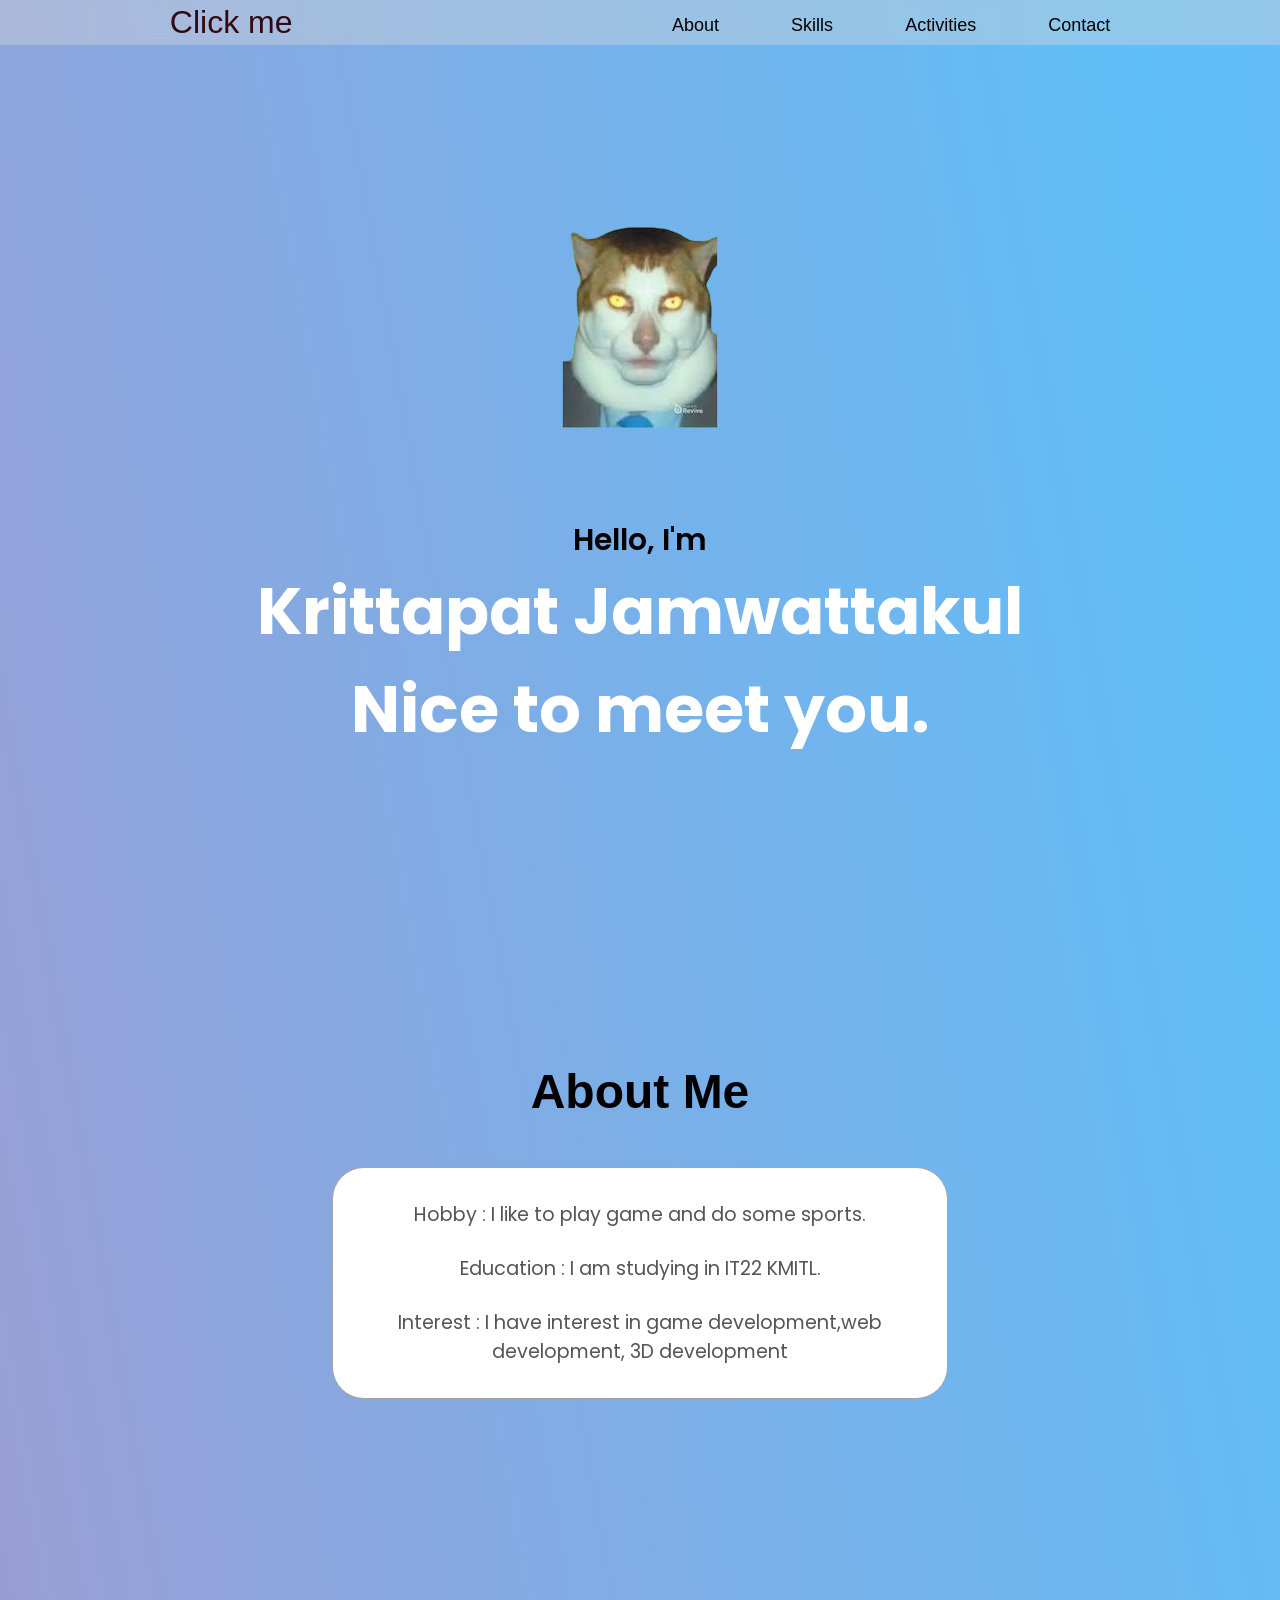
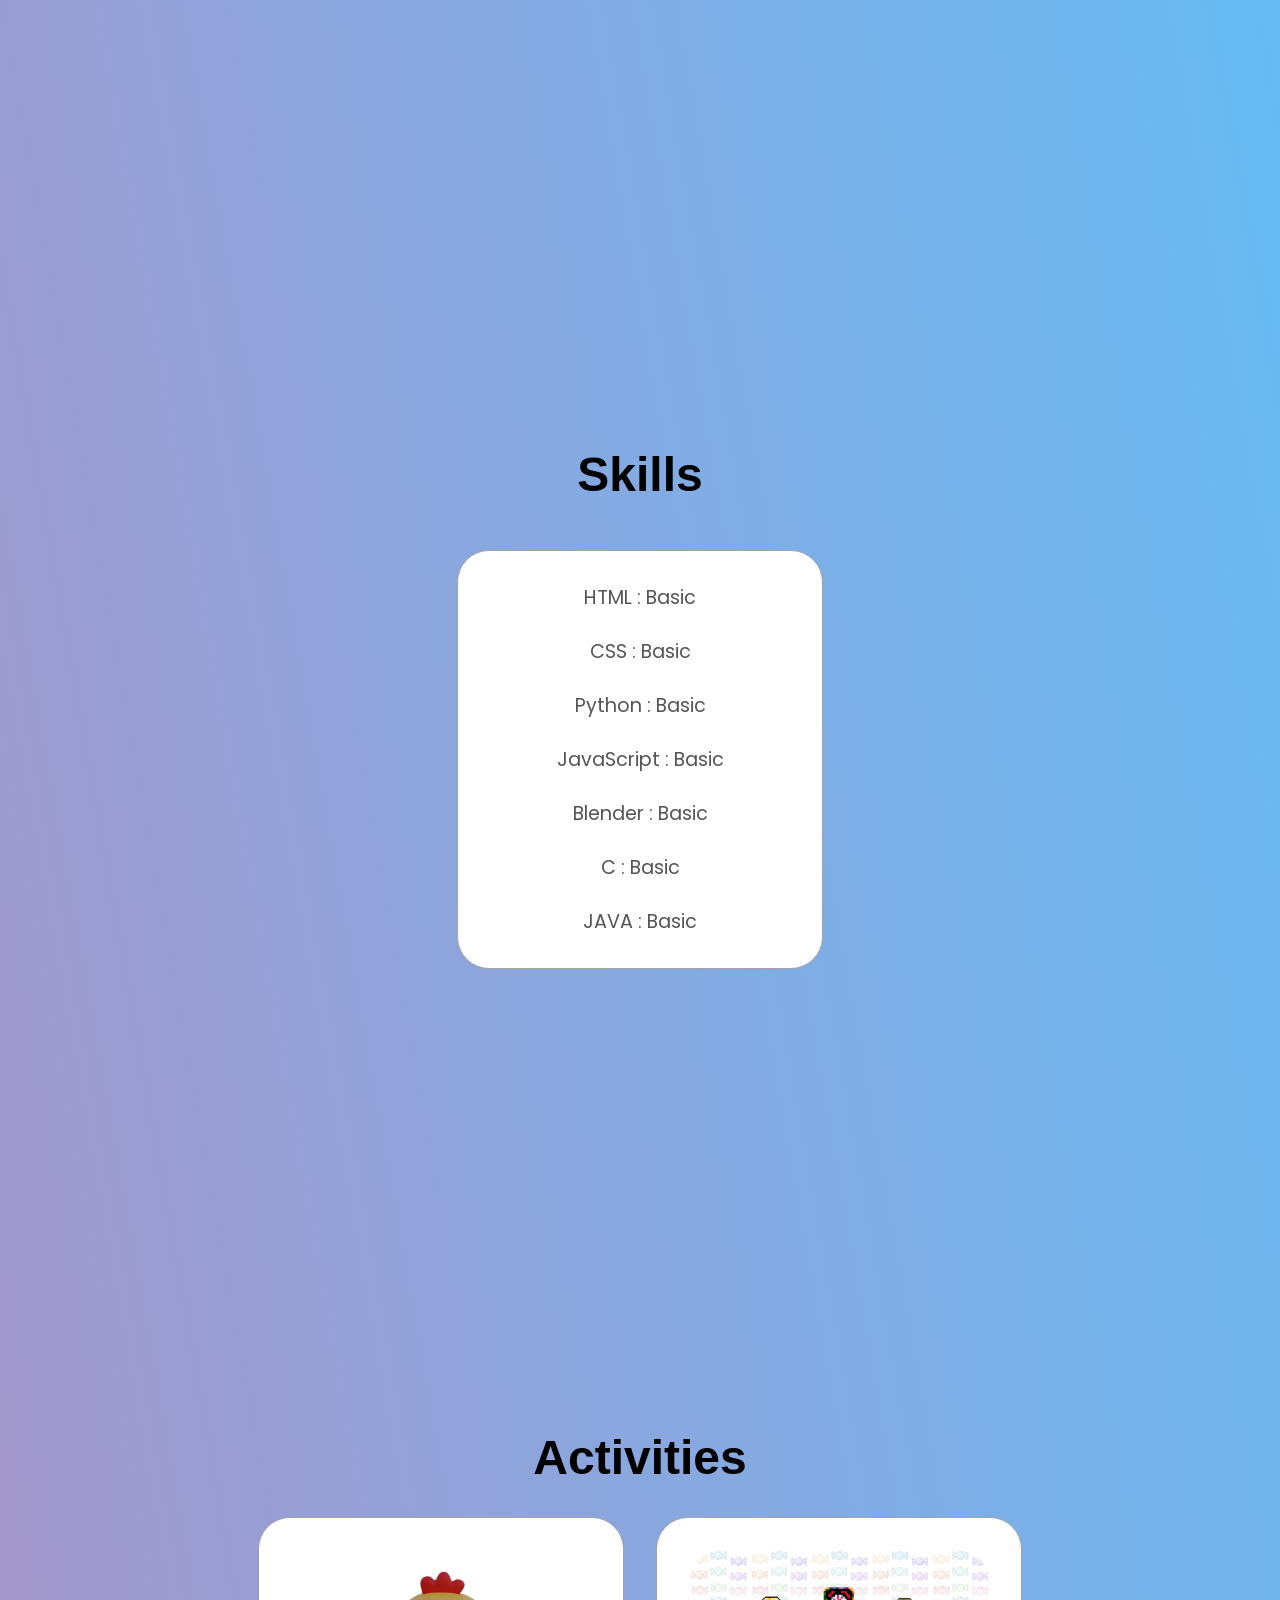
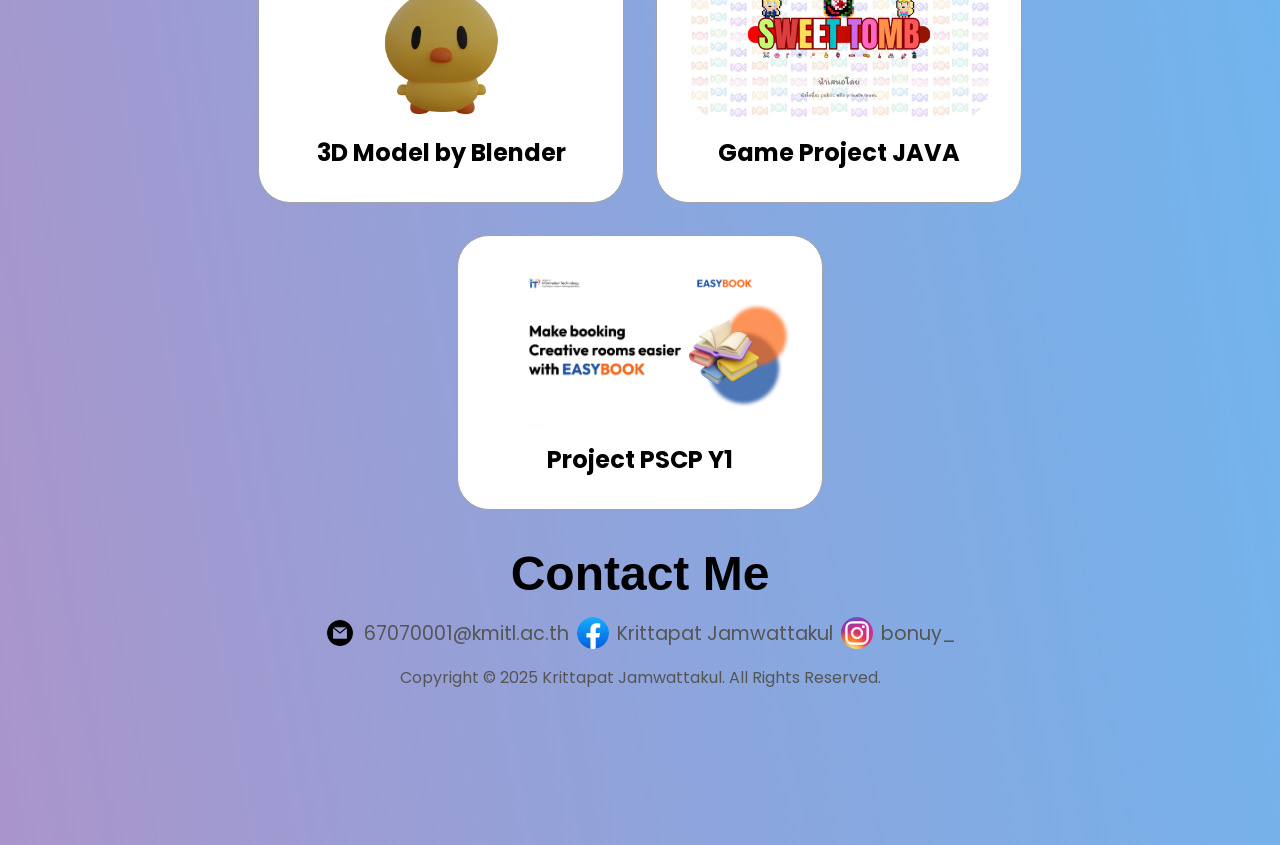
<file: rush/Kripage/index.html>
<!DOCTYPE html>
<html lang="en">
  <head>
    <meta charset="UTF-8" />
    <title>My Portfolio</title>
    <link rel="stylesheet" href="style.css" />
  </head>
  <body>

    <!-- nav-->
    <nav id="desktop-nav">
      <div class="name"><a href="https://www.youtube.com/watch?v=xvFZjo5PgG0&list=RDxvFZjo5PgG0&start_radio=1">Click me</a></div>
      <div>
        <ul class="nav-links">
          <li><a href="#about">About</a></li>
          <li><a href="#Skills">Skills</a></li>
          <li><a href="#projects">Activities</a></li>
          <li><a href="#contact">Contact</a></li>
        </ul>
      </div>
    </nav>

    <!-- profile -->
    <section id="profile">
      <div class="section__pic-container">
        <img src="./assets/cat-removebg-preview.png" alt="Krittapat profile picture" />
      </div>
      <div class="text">
        <p> Hello, I'm </p>
        <h5 style="font-size: 65px;">Krittapat Jamwattakul<br>Nice to meet you.</h5>
      </div>
    </section>

    <!-- about -->
    <section id="about">
      <h1 class="title">About Me</h1>
      <div class="about-details-container">
        <p>Hobby : I like to play game and do some sports.</p>
        <br>
        <p>Education : I am studying in IT22 KMITL.</p>
        <br>
        <p>Interest : I have interest in game development,web development, 3D development </p>
      </div>
    </section>
    
    <!-- skills -->
    <section id="Skills">
      <h1 class="title">Skills</h1>
      <div class="Skills-details-container">
        <p>HTML : Basic</p>
        <br>
        <p>CSS : Basic</p>
        <br>
        <p>Python : Basic</p>
        <br>
        <p>JavaScript : Basic</p>
        <br>
        <p>Blender : Basic</p>
        <br>
        <p>C : Basic</p>
        <br>
        <p>JAVA : Basic</p>
      </div>
    </section>

    <!-- project -->
    <section id="projects">
      <h1 class="title">Activities</h1>
      <div class="projects-container">
        <div class="Project-details-container">
          <img src="./assets/chickenkrub.png" alt="Project 1" />
          <h2>3D Model by Blender</h2>
        </div>
        <div class="Project-details-container">
          <img src="./assets/sweettomb.png" alt="Project 2" />
          <h2>Game Project JAVA</h2>
        </div>
        <div class="Project-details-container">
          <img src="./assets/easybook.png" alt="Project 3" />
          <h2>Project PSCP Y1</h2>
        </div>
      </div>
    </section>

    <!-- contact -->
    <section id="contact">
      <h1 class="title">Contact Me</h1>
        <div class="contact-info-container">
          <img src="./assets/email.png" class="icon contact-icon email-icon"/>
          <p>67070001@kmitl.ac.th</p>
          <img src="./assets/2021_Facebook_icon.svg.webp" class="icon" onclick="location.href='https://www.facebook.com/krittapat.jamwattakul'"/>
          <p>Krittapat Jamwattakul</p>
          <img src="./assets/Instagram_icon.png.webp" class="icon" onclick="location.href='https://www.instagram.com/bonuy_/'"/>
          <p>bonuy_</p>
        </div>
    </section>

    <!-- footer -->
    <footer>
      <p>Copyright © 2025 Krittapat Jamwattakul. All Rights Reserved.</p>
    </footer>
  </body>
</html>
</file>
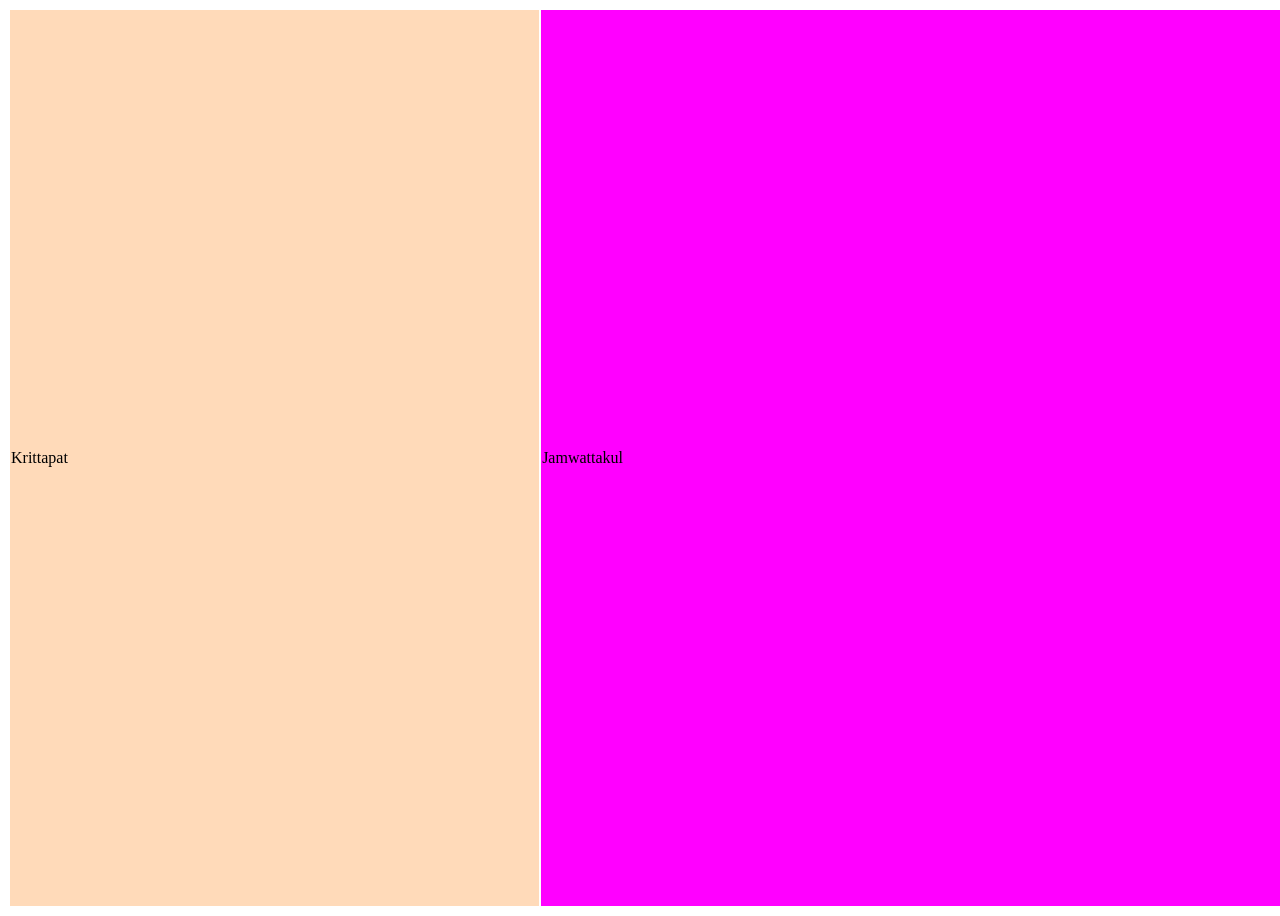
<file: cell01/ex05/tab.html>
<!DOCTYPE html>
<html>
    <head>
    </head>
    <body>
        <table style = "width:100vw; height:100vh;">
            <tbody>
                <tr>
                    <td style = "background-color: peachpuff;">Krittapat</td>
                    <td style = "background-color: magenta;">Jamwattakul</td>
                </tr>
            </tbody>
        </table>
    </body>
</html>
</file>
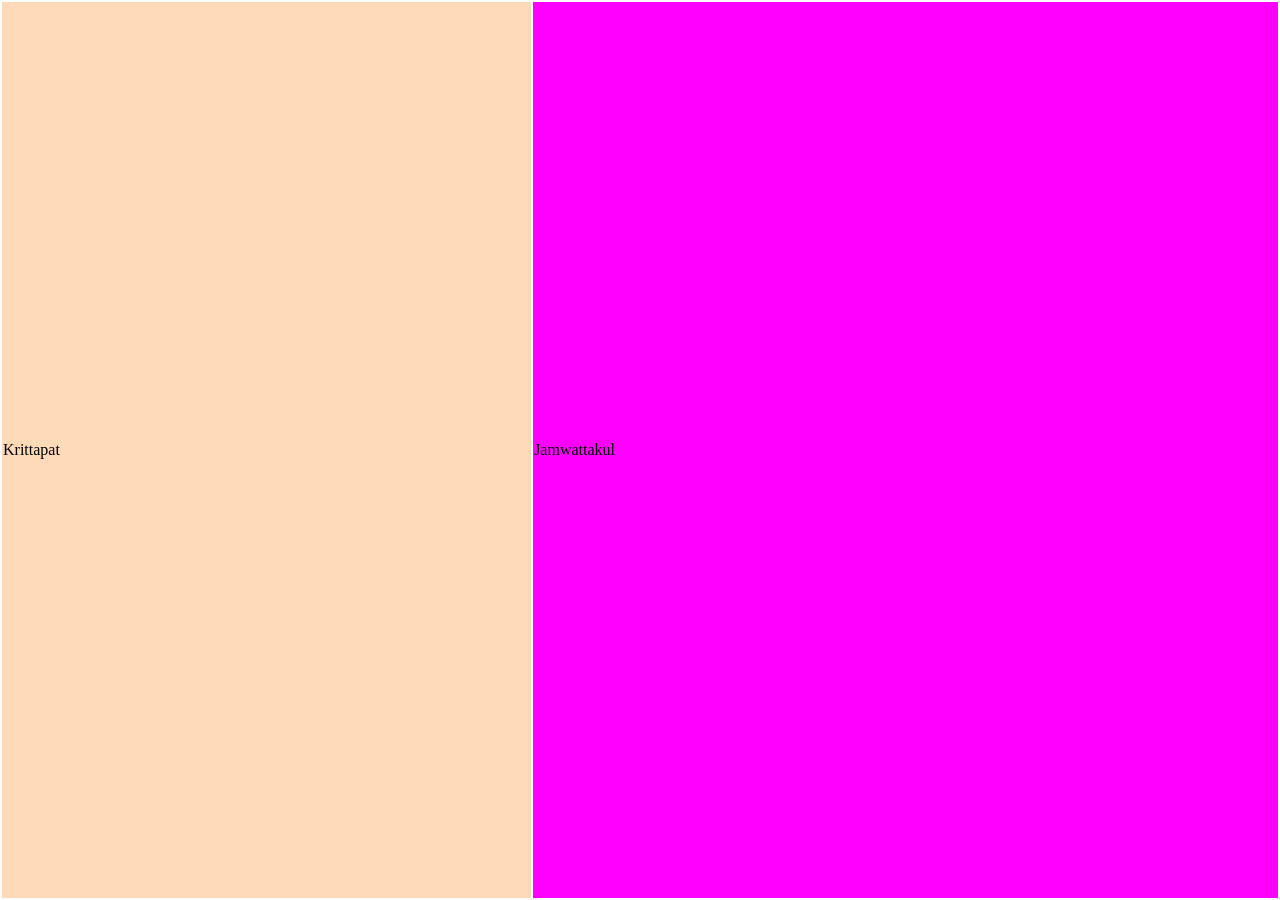
<file: cell01/ex06/responsive.html>
<!DOCTYPE html>
<html>
    <head>
    </head>
    <body style="margin: 0;">
        <table style = "width:100vw; height:100vh; margin: 0;">
            <tbody>
                <tr>
                    <td style = "background-color: peachpuff;">Krittapat</td>
                    <td style = "background-color: magenta;">Jamwattakul</td>
                </tr>
            </tbody>
        </table>
    </body>
</html>
</file>
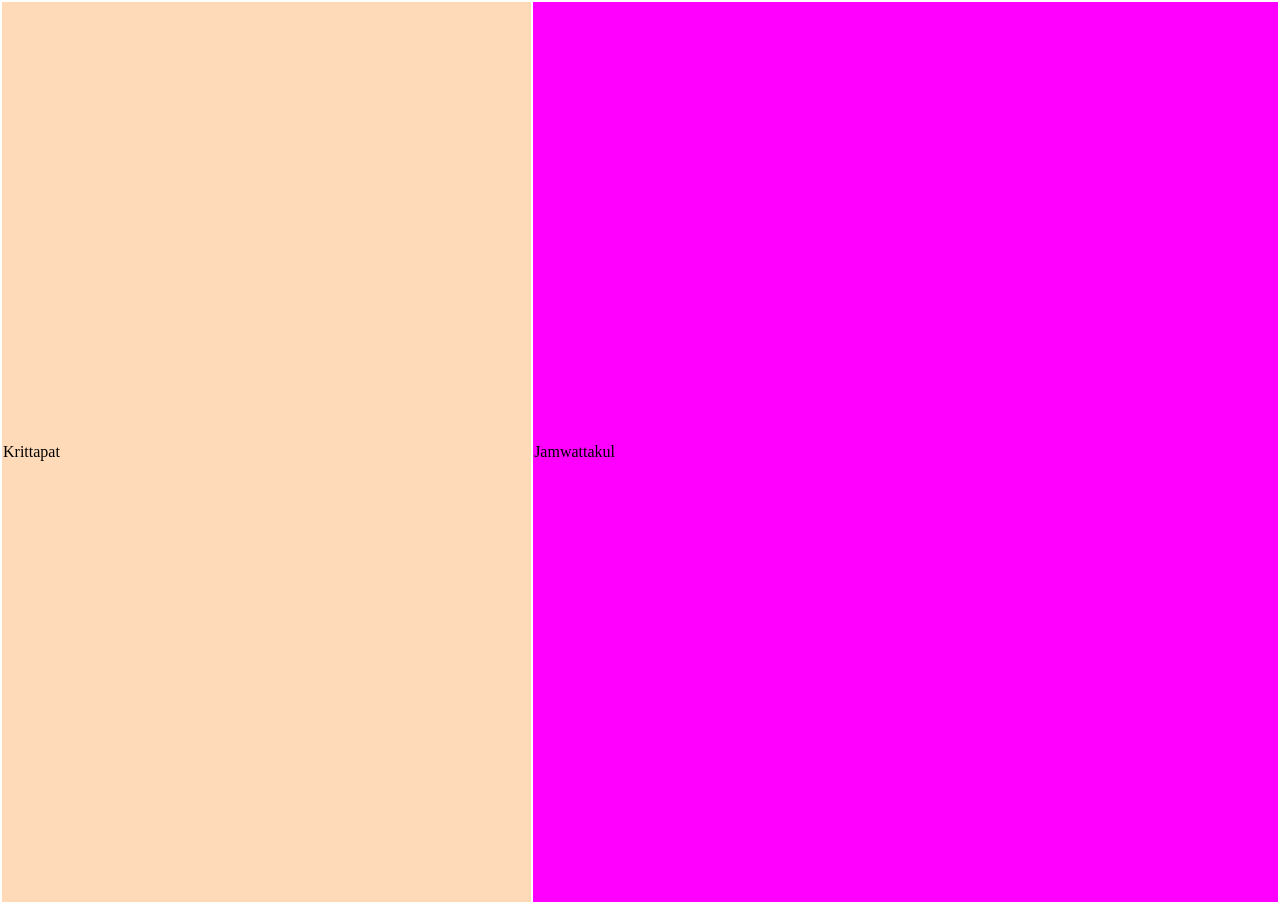
<file: cell02/ex00/responsive.html>
<!DOCTYPE html>
<html class = "full">
    <head>
        <link rel="stylesheet" href="responsive.css">
    </head>
    <body class = "full">
        <table class = "full">
            <tbody>
                <tr class = "full">
                    <td style = "background-color: peachpuff;">Krittapat</td>
                    <td style = "background-color: magenta;">Jamwattakul</td>
                </tr>
            </tbody>
        </table>
    </body>
</html>
</file>
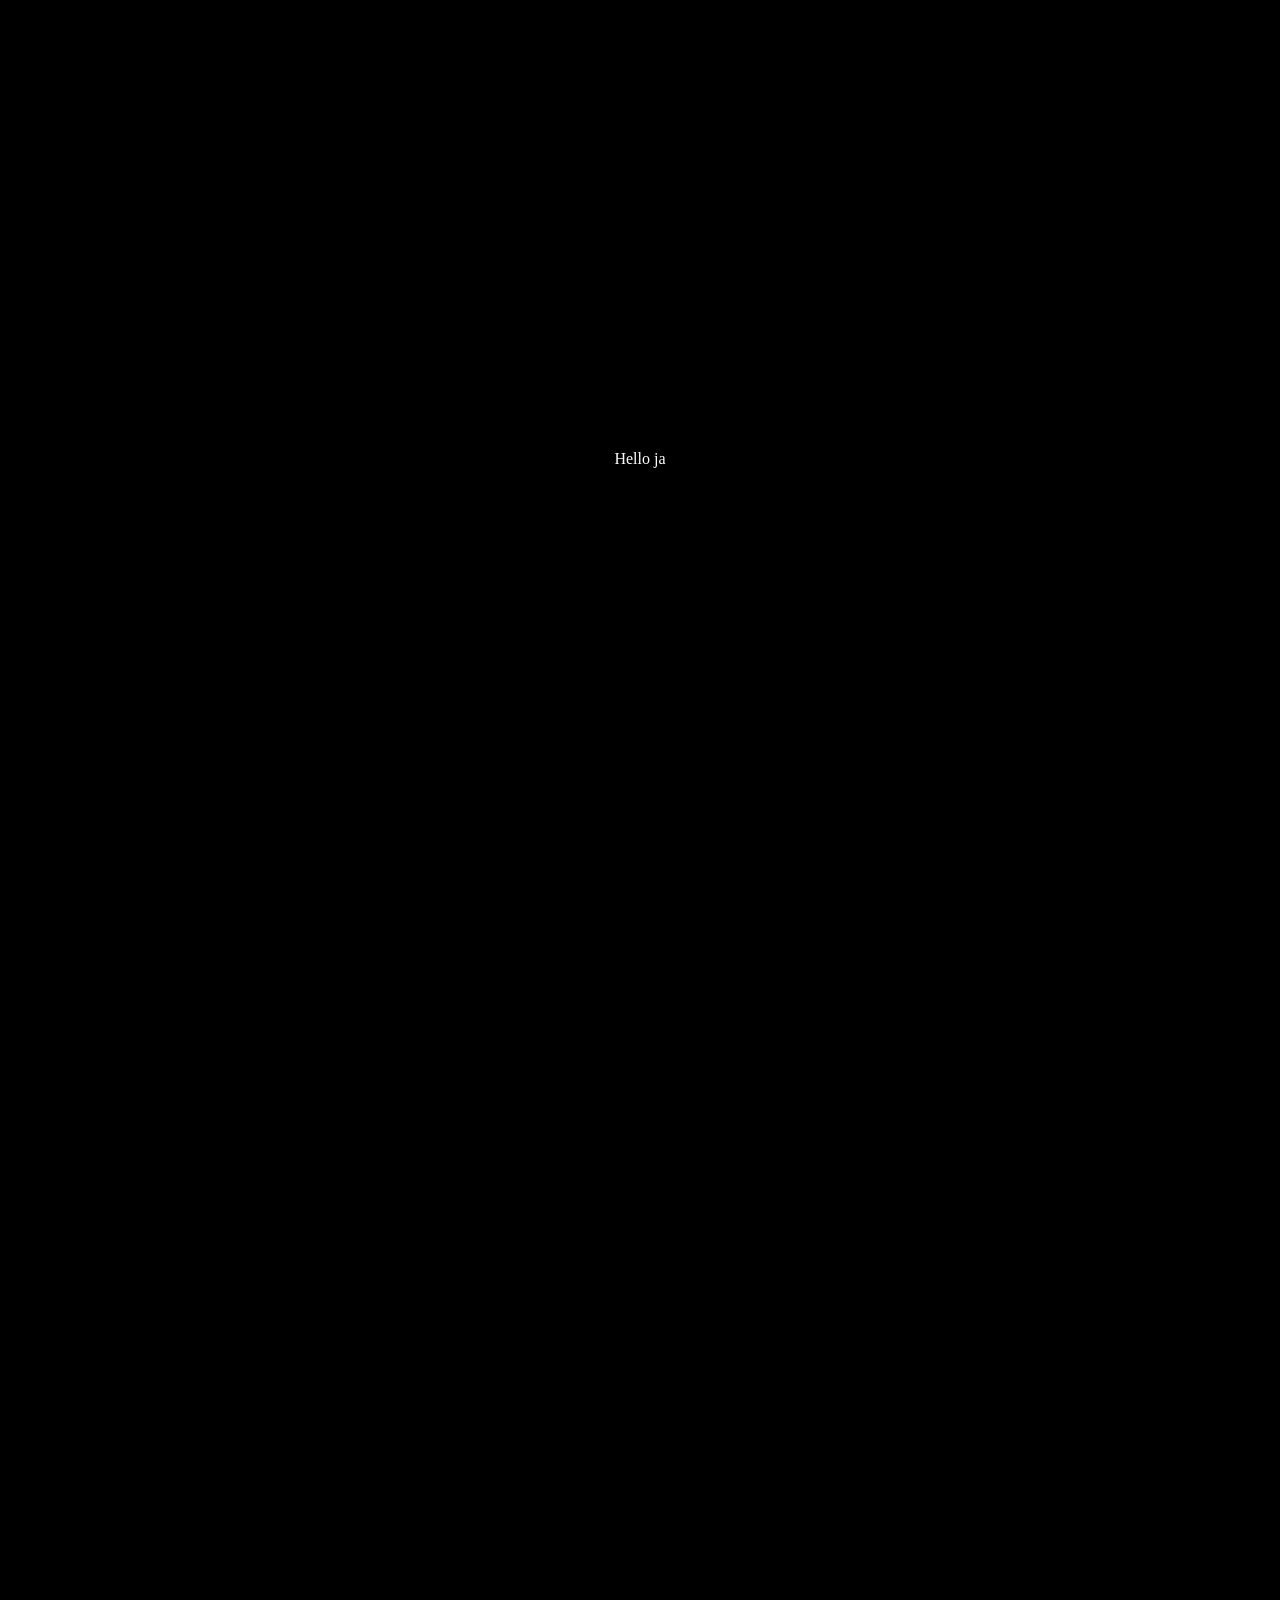
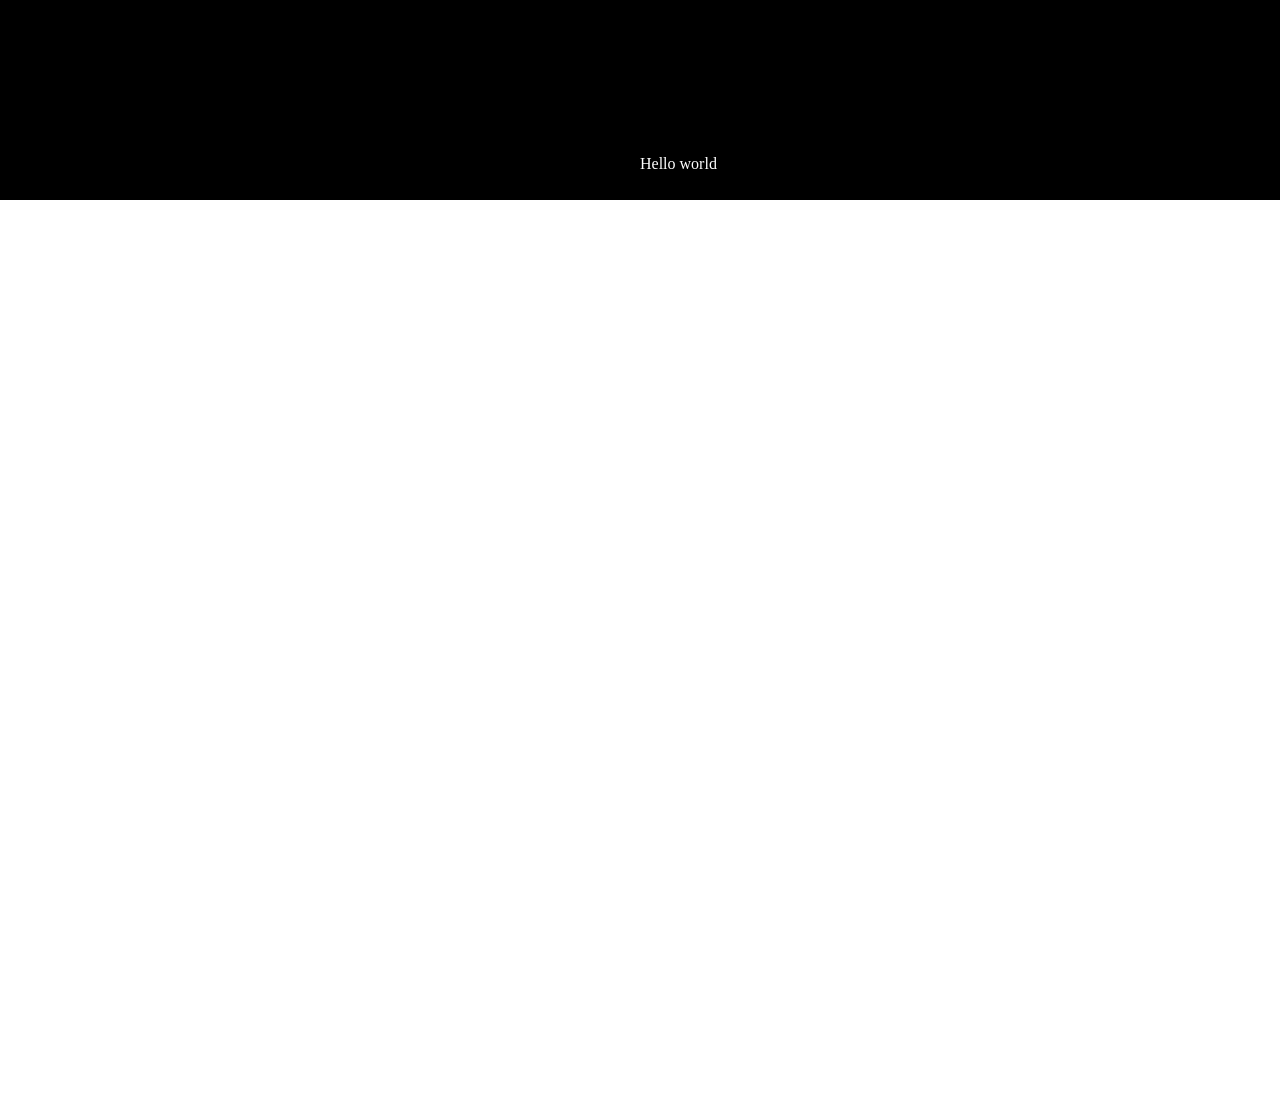
<file: cell02/ex02/parallax.html>
<!DOCTYPE html>
<html>
    <head>
        <link rel="stylesheet" href="parallax.css">
    </head>
    <body>
        <div class="top">
            <div style = "color: white ;text-align: center;transform: translate(0%,50%); height:100%;">
                Hello ja
            </div>
        </div>
        <div class="mid">
            <div class="text">
                Hello world
            </div>
        </div>
        <div class="bot">
            <div style = "color: rgb(255, 255, 255) ;text-align: center;">
                Gangnum style
            </div>
        </div>
    </body>
</html>
</file>
<file: rush/Kripage/style.css>
/* GENERAL */

@import url("https://fonts.googleapis.com/css2?family=Poppins:wght@300;400;500;600&display=swap");
@import url('https://fonts.cdnfonts.com/css/technology');
@import url('https://fonts.cdnfonts.com/css/omegaforce');

* {
  margin: 0; /*กล่องกับข้างนอก*/
  padding: 0; /*ระยะเนื้อหหากับกล่อง*/
}

body {
  width: 100%;
  min-height: 100vh;
  font-family: "Poppins", sans-serif;
  background:linear-gradient(80deg,#ff6596,#60bef8,#d88cff);
  background-size: 400% 400%;
  z-index: -1;
}

html {
  scroll-behavior: smooth;
  z-index: 1;
  scroll-padding-top: 5vh;
}

p {
  color: rgb(85, 85, 85);
}

/* TRANSITION */

a{
  transition: all 300ms ease;
}

/* DESKTOP NAV */

#desktop-nav {
  top: 0;
  position: sticky;
  background-color: rgba(216, 216, 216, 0.4);
  backdrop-filter: blur(8px);
}

nav,
.nav-links {
  display: flex;
  font-family: 'OmegaForce Expanded Italic', sans-serif;
}

nav {
  justify-content: space-around;
  align-items: center;
  height: 5vh;
  z-index: 1;
}

.nav-links {
  gap: 2rem;
  list-style: none;
  font-size: 1.5rem;
}

.name a {
  text-decoration: none;
  color: rgb(51, 9, 16);
}

.nav-links a {
  position: relative;
  font-size: 18px;
  color: rgb(0, 0, 0);
  font-weight: 500;
  text-decoration: none;
  margin-left: 40px;
}

.nav-links a::before {  /* pseudo element สร้างขึ้นมาใน css html ไม่มีเอามาโชว์ความสวยงาม */
  content:'';
  position: absolute;
  top: 100%;
  left: 0;
  width: 0;
  height: 2px;
  background: rgb(238, 23, 23);
  transition: .3s; /* animation เส้นแดง */
}

.nav-links :hover::before {
  width: 100%; /* ขยายเส้นแดง */
}

.name {
  font-size: 2rem;
  color: white;
}

.name:hover {
  cursor: pointer;
}

/* SECTIONS */

section {
  padding-top: 4vh;
  height: 95vh;
  margin: 0 10rem;
  box-sizing: border-box;
  min-height: fit-content;
}

/* PROFILE SECTION */

#profile {
  display: flex;
  justify-content: center;   /* จัดกึ่งกลางแนวนอน */
  align-items: center;       /* จัดกึ่งกลางแนวตั้ง */
  gap: 5rem;
  min-height: 100vh;         /* เต็มจอ */
  padding: 4rem 2rem;
}

.section__pic-container {
  width: 400px;
  max-width: 40vw;
  height: 80vh;
  display: flex;
  justify-content: center;
}

.text {
  align-self: center;
  text-align: center;
  color: white;
}

.text p {
  font-weight: 600;
  text-align: center;
  color: rgb(0, 0, 0);
  font-size: 30px;
}

.title {
  font-size: 3rem;
  text-align: center;
  font-family: 'Technology', sans-serif;
}

/* icon all อย่าง */
.icon {
  cursor: pointer;
  height: 2rem;
  border-radius: 50%;
}

/* ABOUT SECTION */
#about {
  position: relative;
  margin-top: 10%;
  display: flex;
  flex-direction: column;
  align-items: center;
  gap: 3rem;
}

.about-details-container {
  justify-content: center;
  display: flex;
  flex-direction: column; /* วางรายละเอียดภายในจากบนลงล่าง */
  align-items: center;    /* กึ่งกลางแนวนอน */
  background: white;
  border-radius: 2rem;
  border: 0.1rem solid rgb(163, 163, 163);
  text-align: center;
  margin: 0 auto;
  max-width: 550px;
  min-width: 300px;
  padding: 2rem;          /* เพิ่ม padding ให้ดูไม่ติดขอบ */
}

.about-details-container p{
  font-size: larger;
}

/* Skills SECTION */
#Skills {
  position: relative;
  margin-top: 10%;
  display: flex;
  flex-direction: column;
  align-items: center;
  gap: 3rem;
}

.Skills-details-container {
  justify-content: center;
  flex-direction: column;
  display: flex;
  align-items: center;
  background: white;
  border-radius: 2rem;
  border: 0.1rem solid rgb(163, 163, 163);
  text-align: center;
  margin: 0 auto;
  max-width: 550px;
  min-width: 300px;
  padding: 2rem;
}

.Skills-details-container p{
  font-size: larger;
}

/* PROJECTS SECTION */

#projects {
  margin-top: 10%;
  display: flex;
  flex-direction: column;
  align-items: center;
  gap: 2rem;
}

.projects-container { /* array ของ project detail container */
  display: flex;
  flex-direction: row;
  flex-wrap: wrap;
  justify-content: center;
  gap: 2rem;
}

.Project-details-container {
  display: flex;
  flex-direction: column;
  justify-content: center;
  align-items: center;
  background: white;
  border-radius: 2rem;
  border: 0.1rem solid rgb(163, 163, 163);
  text-align: center;
  padding: 2rem;
  max-width: 300px;
  min-width: 150px;
  gap: 1rem;
}

.Project-details-container img {
  width: 100%;
  border-radius: 2rem;
}

/* CONTACT */

#contact {
  display: flex;
  justify-content: center;
  flex-direction: column;
  height: 70vh;
}

.contact-info-container {
  display: flex;
  align-items: center;
  justify-content: center;
  gap: 0.5rem;
  margin: 1rem;
}

.contact-info-container p {
  font-size: larger;
}

/* FOOTER SECTION */

footer {
  height: 20vh;
  margin: 0 1rem;
}

footer p {
  text-align: center;
}

/* RESPONSIVE */
@media screen and (max-width: 1400px) {
  #profile {
    flex-direction: column;
    gap: 2rem;
    min-height: fit-content;
    margin-bottom: 6rem;
  }

  .section__pic-container {
    width: 50%;
    height: auto;
  }

  #contact,
  #projects {
    height: fit-content;
  }
}

@media screen and (max-width: 1200px) {
  section {
    margin: 0 5%;
  }

  .section__pic-container {
    width: 275px;
    height: 275px;
    margin: 0 auto 2rem;
  }

  .about-details-container,
  .Skills-details-container,
  .Project-details-container {
    max-width: 80%;
    min-width: 200px;
  }

  .about-containers {
    margin-top: 0;
    flex-wrap: wrap;
  }

  #Skills,
  .Skills-details-container {
    margin-top: 2rem;
  }
}

@media screen and (max-width: 768px) {
  .title {
    font-size: 2.2rem;
  }

  .text p {
    font-size: 24px;
  }

  #projects .Project-details-container {
    max-width: 90%;
  }
}

@media screen and (max-width: 600px) {
  #profile,
  #about,
  #Skills,
  #projects {
    padding: 2rem 1rem;
  }

  #profile {
    flex-direction: column;
    align-items: center;
    text-align: center;
    min-height: auto;
    height: auto;
  }

  nav {
    gap: 0.5rem;
  }

  .nav-links {
    display: flex;
    flex-direction: row;
    flex-wrap: wrap;
    justify-content: center;
    gap: 0.5rem;
  }

  .nav-links a {
    font-size: 14px;
    margin-left: 0;
  }

  .section__pic-container {
    width: 80vw;
    height: auto;
    max-width: 280px;
    margin: 0 auto 1.5rem;
  }

  .Project-details-container {
    width: 90%;
  }

  .text p {
    font-size: 20px;
  }

  .title {
    font-size: 1.8rem;
  }
}
</file>
<file: cell02/ex00/responsive.css>
.full{
    width: 100vw;
    height: 100vh;
    margin: 0;
}
</file>
<file: cell02/ex02/parallax.css>
body, html {
    height: 100%;
    margin: 0;
    padding: 0;
}
.top {
    background-image: url("https://upload.wikimedia.org/wikipedia/commons/thumb/3/3c/Vue_de_nuit_de_la_Place_Stanislas_%C3%A0_Nancy.jpg/1200px-Vue_de_nuit_de_la_Place_Stanislas_%C3%A0_Nancy.jpg");
    height: 100%;
    background-position: center;
    background-size: cover;
    background-color:rgb(0, 0, 0); 
}
.mid {
    background-color: rgb(0, 0, 0);
    height: 100%;
    background-repeat: no-repeat;
    background-position: center;
    background-size: cover;
    background-attachment: fixed;
    position: relative;
    color: white;
}
.bot {
    background-image: url("https://admin.expatica.com/uk/wp-content/uploads/sites/10/2023/11/best-place-to-live-in-uk-1536x1024.jpg");
    height: 100%;
    background-position: center;
    background-repeat: no-repeat;
    background-size: cover;
    background-attachment: fixed;

    display: flex;
    justify-content: center;
    align-items: center;
}
.text{
    color:white;
    height: 100%;
    margin:0 auto;
    transform: translate(50%,95%);
    bottom: 0px;
}
</file>
